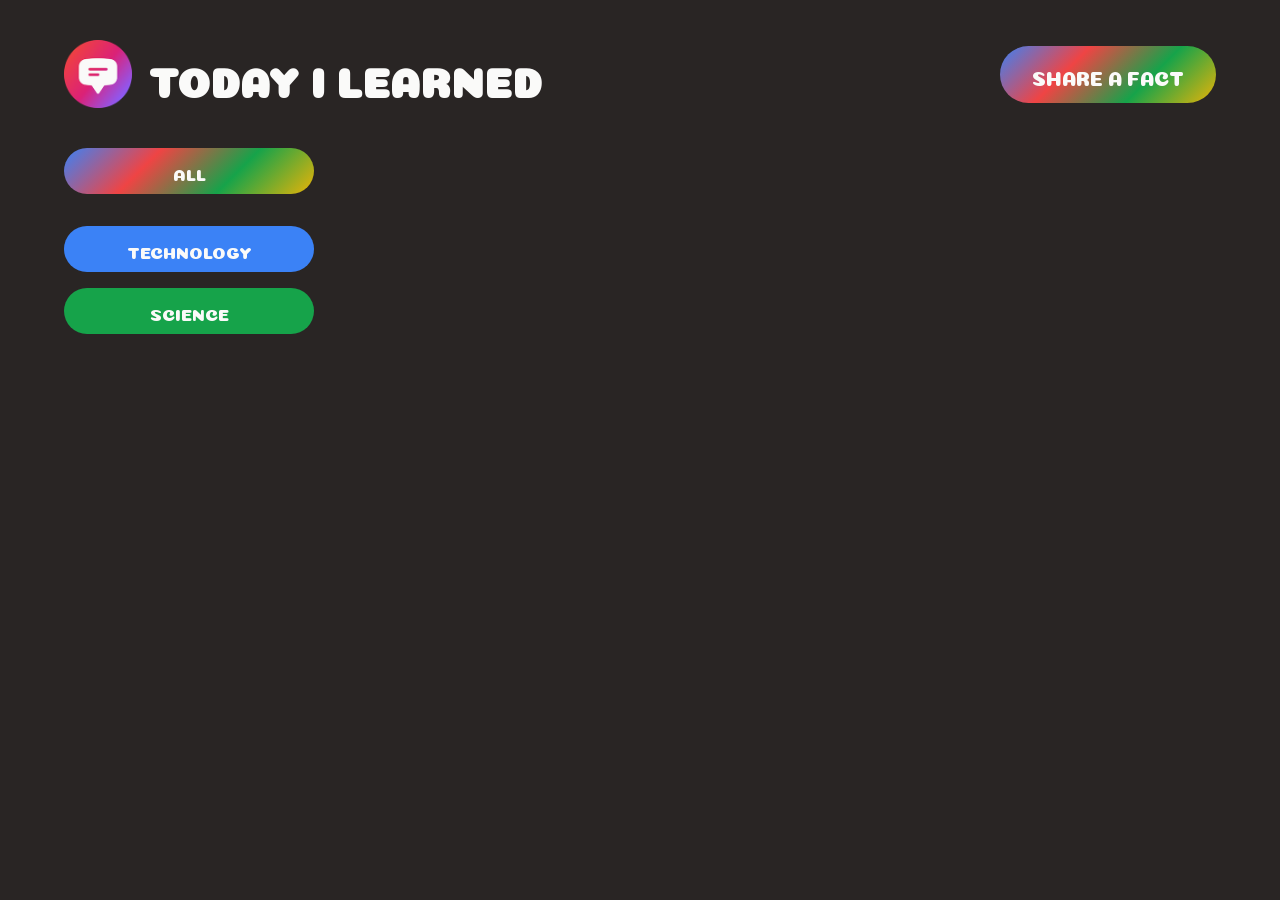
<file: index.html>
<!DOCTYPE html>
<html lang="en">
  <head>
    <meta charset="UTF-8" />
    <meta name="viewport" content="width=device-width, initial-scale=1.0" />
    <link rel="preconnect" href="https://fonts.googleapis.com" />
    <link rel="preconnect" href="https://fonts.gstatic.com" crossorigin />
    <link
      href="https://fonts.googleapis.com/css2?family=Coiny&family=Sono&display=swap"
      rel="stylesheet"
    />
    <link href="style.css" rel="stylesheet" />
    <title>Today I Learned</title>
  </head>
  <body>
    <div class="container">
      <header class="header">
        <div class="logo">
          <img
            src="logo.png"
            height="68"
            width="68"
            alt="Today I Learned logo"
          />
          <h1>Today I Learned</h1>
        </div>
        <button class="btn btn-large btn-open">Share a fact</button>
      </header>

      <form class="fact-form hidden">
        <input type="text" placeholder="Share a fact with the world..." />
        <span>200</span>
        <input type="text" placeholder="Trustworthy source..." />
        <select>
          <option value="">Choose Category</option>
          <option value="technology">Technology</option>
          <option value="science">Science</option>
          <option value="finance">Finance</option>
        </select>
        <button class="btn btn-large">Post</button>
      </form>

      <main class="main">
        <aside>
          <ul>
            <li class="category">
              <button class="btn btn-all-categories">All</button>
            </li>
            <li class="category">
              <button
                class="btn btn-category"
                style="background-color: #3b82f6"
              >
                Technology
              </button>
            </li>
            <li class="category">
              <button
                class="btn btn-category"
                style="background-color: #16a34a"
              >
                Science
              </button>
            </li>
          </ul>
        </aside>

        <section>
          <ul class="facts-list">
            <li class="fact">
              <p>
                React is being developed by Meta (formerly facebook)
                <a
                  class="source"
                  href="https://opensource.fb.com/"
                  target="_blank"
                  >(Source)</a
                >
              </p>
              <span class="tag" style="background-color: #3b82f6"
                >technology</span
              >
              <div class="vote-buttons">
                <button>👍 24</button>
                <button>🤯 9</button>
                <button>⛔️ 4</button>
              </div>
            </li>
            <li class="fact">
              <p>
                Millennial dads spend 3 times as much time with their kids than
                their fathers spent with them. In 1982, 43% of fathers had never
                changed a diaper. Today, that number is down to 3%
                <a
                  class="source"
                  href="https://www.mother.ly/parenting/millennial-dads-spend-more-time-with-their-kids"
                  target="_blank"
                  >(Source)</a
                >
              </p>
              <span class="tag" style="background-color: #eab308">society</span>
              <div class="vote-buttons">
                <button>👍 <strong>11</strong></button>
                <button>🤯 <strong>2</strong></button>
                <button>⛔️ <strong>0</strong></button>
              </div>
            </li>
          </ul>
        </section>
      </main>
    </div>
    <script src="script.js"></script>
  </body>
</html>
</file>
<file: style.css>
* {
  margin: 0;
  padding: 0;
  box-sizing: border-box;
}

body {
  background-color: #292524;
  color: #fafaf9;
  font-family: "Sono", sans-serif;
  padding: 40px 64px;
}

.hidden {
  display: none !important;
}

/* MAIN LAYOUT */
.container {
  max-width: 1500px;
  margin: 0 auto;
}

.header {
  margin-bottom: 40px;
  display: flex;
  align-items: center;
  justify-content: space-between;
}

.main {
  display: grid;
  grid-template-columns: 250px 1fr;
  gap: 48px;
}

@media (max-width: 900px) {
  .main {
    grid-template-columns: 1fr;
  }
}

/* ELEMENTS */
.logo {
  display: flex;
  align-items: center;
  gap: 16px;
}

.logo img {
  width: 68px;
  height: 68px;
}

h1 {
  font-size: 42px;
  text-transform: uppercase;
  font-family: "Coiny", sans-serif;
  line-height: 1;
  margin-top: 6px;
}

.category {
  margin-bottom: 16px;
}

.fact {
  font-size: 20px;
  line-height: 1.4;
  background-color: #44403c;
  margin-bottom: 16px;
  padding: 16px 24px;
  letter-spacing: -1px;
  border-radius: 16px;

  display: flex;
  align-items: center;
  gap: 24px;
}

@media (max-width: 1200px) {
  .fact {
    flex-direction: column;
    align-items: flex-end;
    gap: 12px;
  }
}

.tag {
  text-transform: uppercase;
  font-size: 14px;
  font-family: "Coiny", cursive;
  padding-top: 3px;
  padding-left: 10px;
  padding-right: 10px;
  border-radius: 100px;
}

.vote-buttons {
  margin-left: auto;
  flex-shrink: 0;

  display: flex;
  gap: 8px;
}

.vote-buttons button {
  background-color: #78716c;
  border: none;
  font-size: 18px;
  padding: 6px 12px;
  border-radius: 100px;
  color: inherit;
  font-family: inherit;
  font-weight: 600;
  cursor: pointer;
  transition: 0.3s;
}

.vote-buttons button:hover {
  background-color: #292524;
}

ul {
  list-style: none;
}

.source:link,
.source:visited {
  color: #a8a29e;
  text-decoration: none;
  margin-left: 12px;
  transition: 0.3s;
}

.source:hover,
.source:active {
  color: #3b82f6;
}

.btn {
  border: none;
  font-family: "Coiny", sans-serif;
  line-height: 1;
  text-transform: uppercase;
  font-size: 17px;
  padding: 16px 0 13px;
  background-image: linear-gradient(135deg, #3b82f6, #ef4444, #16a34a, #eab308);
  color: inherit;
  border-radius: 100px;
  cursor: pointer;
  transition: 0.3s;
}

.btn:hover {
  transform: scale(110%) rotate(-2deg);
}

.btn-large {
  font-size: 20px;
  padding: 20px 32px 17px;
}

.btn-all-categories {
  margin-bottom: 16px;
  width: 100%;
}

.btn-category {
  width: 100%;
  background-image: none;
}

/* FORM */

.fact-form {
  background-color: #44403c;
  margin-bottom: 40px;
  padding: 16px 32px;

  display: flex;
  align-items: center;
  gap: 16px;
  border-radius: 16px;
}

.fact-form input,
.fact-form select {
  width: 250px;
  max-width: 400px;
  min-width: 150px;
  background-color: #78716c;
  border: none;
  border-radius: 100px;
  padding: 16px;
  font-size: 18px;
  color: inherit;
  font-family: inherit;
}

@media (max-width: 1000px) {
  body {
    padding: 32px 40px;
  }

  .fact-form {
    flex-direction: column;
    align-items: stretch;
  }

  .fact-form input,
  .fact-form select {
    width: auto;
  }
}

.fact-form input::placeholder {
  color: #a8a29e;
}

.fact-form input:first-child {
  flex-grow: 1;
}

.fact-form span {
  font-weight: 600;
  font-size: 18px;
  margin-right: 18px;
}
</file>
